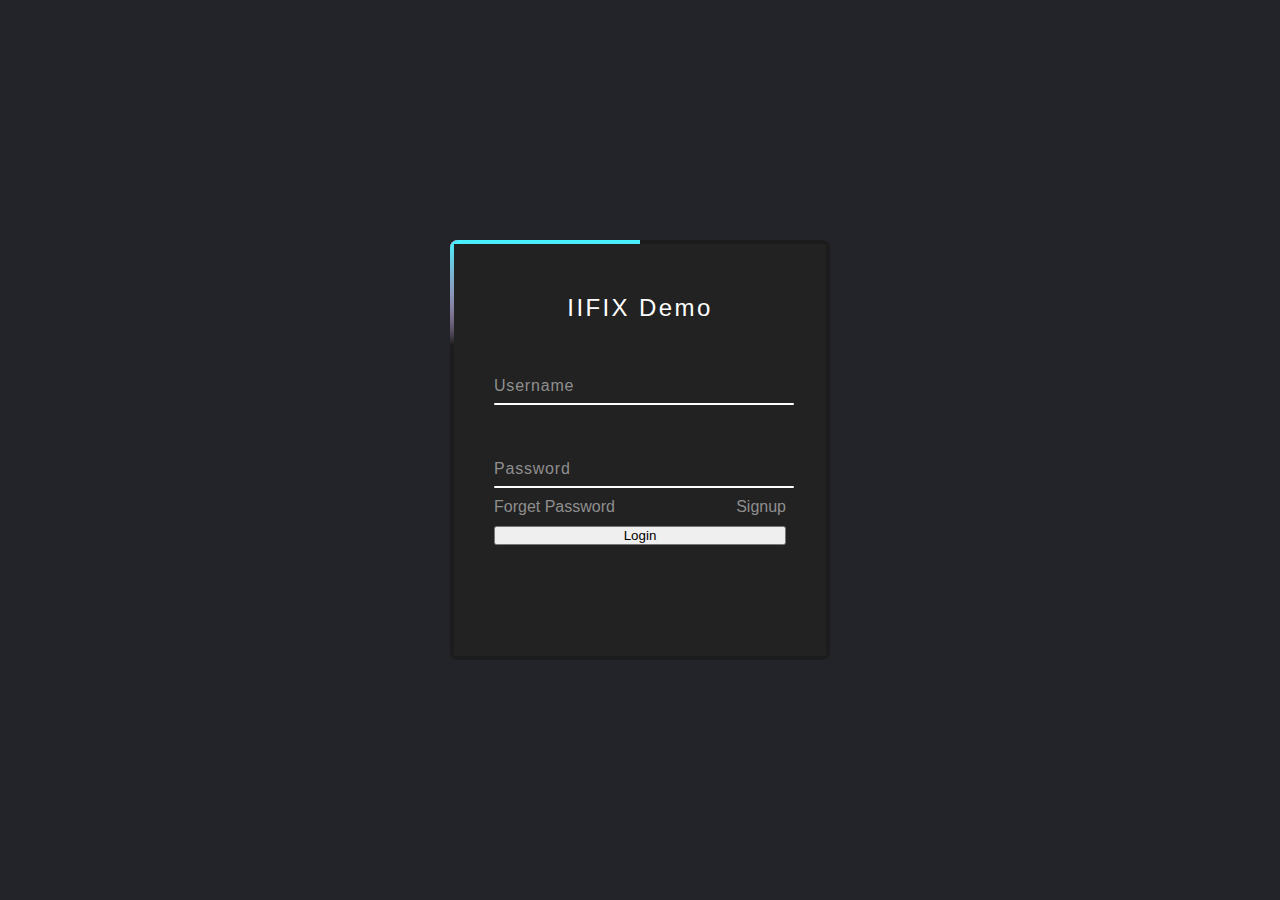
<file: login form/index.html>
<!DOCTYPE html>
<html lang="en">
<head>
    <meta charset="UTF-8">
    <meta name="viewport" content="width=device-width, initial-scale=1.0">
    <title>Animated Login Form</title>
    <link rel="stylesheet" href="style.css">
</head>
<body>
    <div class="box">
        <span class="mul"></span>
        <form >
            <h2>IIFIX Demo</h2>
            

            <div class="inputBox">
                <input type="text" required="required">
                <span>Username</span>
                <i></i>

            </div>
            <div class="inputBox">
                <input type="password" required="required">
                <span>Password</span>
                <i></i>
            </div>
                <div class="link">
                    <a href="#">Forget Password</a>
                    <a href="#">Signup</a>

                </div>

              <input type="Submit" value="Login">
           
        </form>

    </div>
</body>
</html>
</file>
<file: login form/style.css>
@import url("https://fonts.googleapis.com/css2?family=Lato:wght@100;300&display=swap" );

*{
    margin: 0;
    padding: 0;
    box-sizing: border-box;
    font-family: Verdana, Geneva, Tahoma, sans-serif;
}
body{
    display: flex;
    justify-content: center;
    align-items: center;
    min-height: 100vh;
    background-color: #23242a;
}

.box{
    position: relative;
    width: 380px;
    height: 420px;
   background: #1c1c1c;
   border-radius: 8px;
   overflow: hidden;
}
.box::before{
    content: '';
    position: absolute;
    width: 380px;
    height: 420px;
    top:-50%;
    left: -50%;
    width: 380px;
    height: 420px;
    background: linear-gradient(0deg,transparent, transparent, #45f3ff,#365254,#45f3ff
    );
    z-index: 1;
    transform-origin: bottom right;
    animation: animate 6s linear infinite;
    
}
.box::after{
    content: '';
    position: absolute;
    width: 380px;
    height: 420px;
    top:-50%;
    left: -50%;
    width: 380px;
    height: 420px;
    background: linear-gradient(0deg,transparent, transparent, #45f3ff,#365254,#45f3ff
    );
    z-index: 1;
    transform-origin: bottom right;
    animation: animate 6s linear infinite;
    animation-delay: -3s;
    
    
}
 .mul{
    position: absolute;
    top: 0;
    inset: 0;
    
}

 .mul::before{
    content: '';
    position: absolute;
    width: 380px;
    height: 420px;
    top:-50%;
    left: -50%;
    width: 380px;
    height: 420px;
    background: linear-gradient(0deg,transparent, transparent, #ff2770,#ff2770,#ff2770
    );
    z-index: 1;
    transform-origin: bottom right;
    animation: animate 6s linear infinite;
    animation-delay: -1.5s;
}

 .mul::after{
    content: '';
    position: absolute;
    width: 380px;
    height: 420px;
    top:-50%;
    left: -50%;
    width: 380px;
    height: 420px;
    background: linear-gradient(0deg,transparent, transparent, #ff2770,#ff2770,#ff2770
    );
    z-index: 1;
    transform-origin: bottom right;
    animation: animate 6s linear infinite;
    animation-delay: -4.5s;
}




@keyframes animate{
    0%
    {
        transform: rotate(0deg);
    }
    100%
    {
        transform: rotate(360deg);
    }
}

.box form{
    position: absolute;
    inset: 4px;
    background: #222;
    padding: 50px 40px;
    z-index: 2;
    display: flex;
    flex-direction: column;

}

.box form h2{
    color: #fff;
    font-weight: 500;
    text-align: center;
    letter-spacing: 0.1em;
}
.box form .inputBox{
    position: relative;
    width: 300px;
    margin-top: 35px;
}
 
.box form .inputBox input{
    position: relative;
    width: 100%;
    padding: 20px 10px 10px;
    background: transparent;
    outline: none;
    border: none;
    box-shadow: none;
    color: #23242a;
    font-size: 1em;
    letter-spacing: 0.05em;
    transform-origin: 0.5s;
    z-index: 10;
}

.box form .inputBox span{
    position: absolute;
    left: 0;
    padding: 20px 0px 10px;
    pointer-events: none;
    color: #8f8f8f;
    font-size: 1em;
    letter-spacing: 0.05em;
    transform-origin: 0.5s;
}

.box form .inputBox input:valid~span,

.box form .inputBox input:focus~span
{
    color: #fff;
    font-size: 0.75em;
    transform: translateY(-34px);
}

.box form .inputBox i{
    position: absolute;
    left: 0;
    bottom: 0;
    width: 100%;
    height: 2px;
    background: #fff;
    border-radius: 4px;
    overflow: hidden;
    transition: 0.5s;
    pointer-events: none;

}

.box form .inputBox input:valid~i,

.box form .inputBox input:focus~i{
    height: 44px;

}

.box form .link{
    display: flex;
    justify-content: space-between;
}

.box form .link a{
    margin: 10px 0;
    color: #8f8f8f;
    text-decoration: none;
}

.box form  .link a:hover
.box form  .link a:nth-child(2)

{
    color: #fff;
}

.box form .inputBox input[type="submit"]{
    border: none;
    outline: none;
    padding: 9px 25px;
    background: #fff;
    cursor: pointer;
    font-size: 0.9em;
    border-radius: 4px;
    font-weight: 600;
    width: 100px;
    margin-top: 10px;
}

.box form .inputBox input[type="submit"]:active{
    opacity:0.8;

}
</file>
